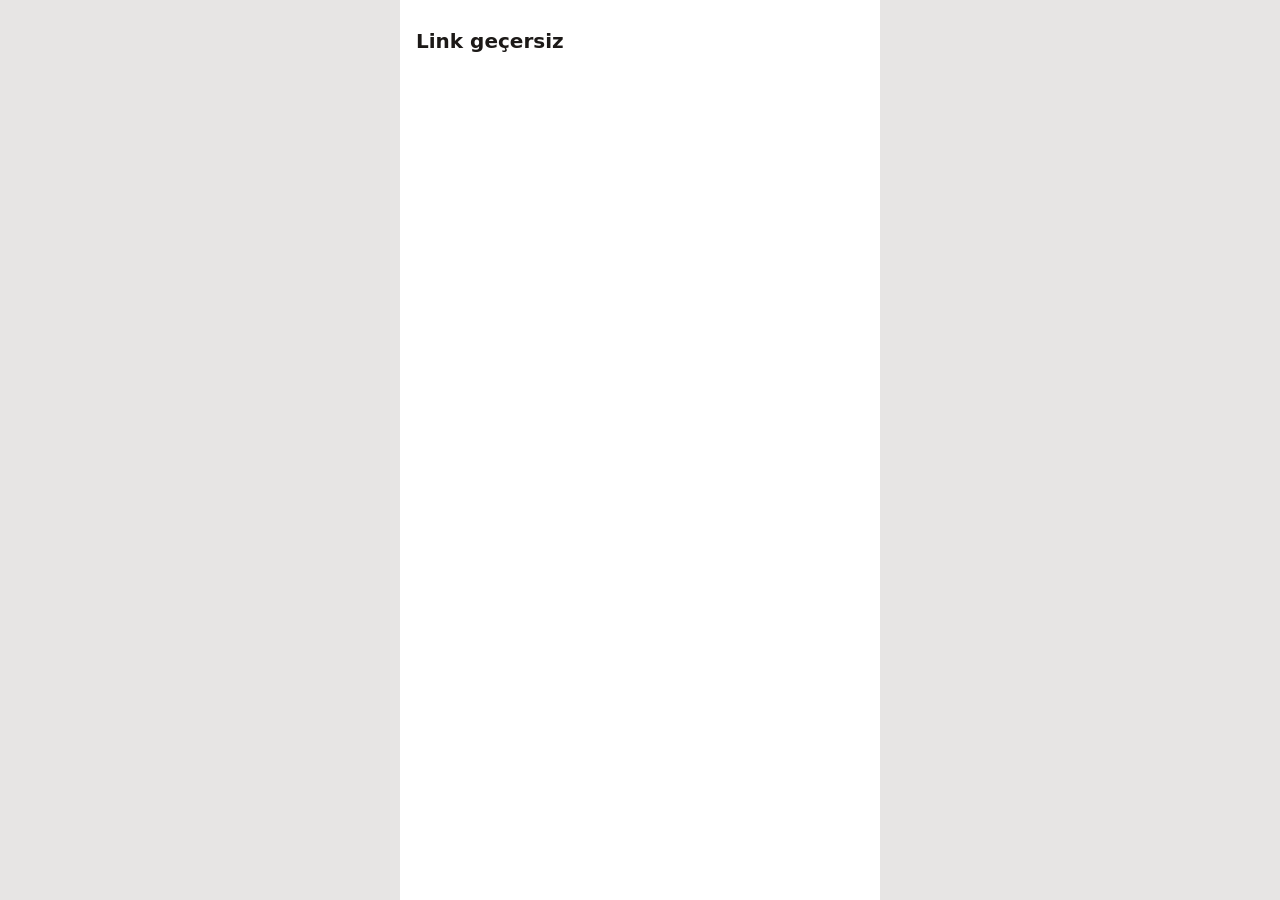
<file: index.html>
<!DOCTYPE html>
<!-- yayin -->
<html lang="tr">
<head>
<meta charset="utf-8">
<meta name="viewport" content="width=device-width, initial-scale=1, viewport-fit=cover">
<meta name="referrer" content="no-referrer">
<meta name="color-scheme" content="light dark">
<meta name="theme-color" content="#ffffff" media="(prefers-color-scheme: light)">
<meta name="theme-color" content="#1c1917" media="(prefers-color-scheme: dark)">
<meta http-equiv="Content-Security-Policy" content="default-src 'none'; script-src 'self'; style-src 'self'; img-src 'self' data:; connect-src https://emmlaxobthlzocqdgdcn.supabase.co; base-uri 'none'; form-action 'none'">
<title>Sipariş formu</title>
<link rel="stylesheet" href="style.css">
</head>
<body>
  <div class="app" id="sayfa">
    <header class="top">
      <h1 class="brand" id="firma">Sipariş formu</h1>
    </header>
    <main>
      <label class="field">
        <span class="field-label">Adınız / işletme adınız *</span>
        <input id="ad" type="text" name="name" autocomplete="name" autocapitalize="words" maxlength="60" required>
      </label>
      <p class="uyari" id="ad-uyari" hidden></p>
      <div class="search">
        <svg viewBox="0 0 24 24" aria-hidden="true" focusable="false">
          <circle cx="10.5" cy="10.5" r="6.25" fill="none" stroke="currentColor" stroke-width="2"></circle>
          <path d="M15.2 15.2L20 20" fill="none" stroke="currentColor" stroke-width="2" stroke-linecap="round"></path>
        </svg>
        <input id="ara" type="text" autocomplete="off" enterkeyhint="search" placeholder="Ürün ara" aria-label="Ürün ara">
      </div>
      <p class="banner" id="guncelleme" hidden>Ürün listesi güncellendi, seçimlerinizi kontrol edin</p>
      <div class="catalog" id="katalog"></div>
      <p class="empty" id="bos" hidden>Eşleşen ürün yok.</p>
      <div class="note">
        <label class="check">
          <input id="not-ekle" type="checkbox">
          <span>Not ekle (isteğe bağlı)</span>
        </label>
        <div class="note-box" id="not-alani" hidden>
          <label class="field">
            <span class="field-label">Sipariş notu</span>
            <textarea id="not" rows="3" maxlength="200"></textarea>
          </label>
          <p class="hint">En fazla 25 kelime ve 200 karakter.</p>
        </div>
        <label class="delivery">
          <span class="delivery-label">Teslim tarihi</span>
          <span class="delivery-day" id="teslim-gun"></span>
          <input id="teslim" type="date" aria-label="Teslim tarihi" autocomplete="off">
        </label>
      </div>
      <p class="fine">Yazdığınız ad ve siparişiniz yalnızca bu işletmeye iletilir. <a class="text-link" href="gizlilik.html">Ayrıntı</a></p>
      <div class="hp" aria-hidden="true">
        <label>Web sitesi<input id="hp" type="text" tabindex="-1" autocomplete="off"></label>
      </div>
    </main>
  </div>
  <div class="bar" id="cubuk">
    <p class="bar-count" id="bar-metin">0 ürün · 0 adet</p>
    <button type="button" id="gonder" disabled>Gönder</button>
  </div>
  <div class="app status-screen" id="durum" hidden>
    <h1 class="brand" id="durum-ad" hidden></h1>
    <p class="status-text" id="durum-metin"></p>
  </div>
  <div class="app status-screen" id="basari" hidden>
    <p class="status-text">Siparişiniz iletildi. İşletme onayladığında sizinle iletişime geçecek.</p>
    <button type="button" id="yeni-siparis">Yeni sipariş</button>
  </div>
  <div class="backdrop" id="perde" hidden></div>
  <div class="sheet" id="ozet" role="dialog" aria-modal="true" aria-labelledby="ozet-baslik" tabindex="-1" hidden>
    <div class="grab" aria-hidden="true"></div>
    <h2 id="ozet-baslik">Sipariş özeti</h2>
    <p class="ozet-ad" id="ozet-ad"></p>
    <p class="uyari" id="ozet-uyari" hidden></p>
    <ul class="lines" id="ozet-kalemler"></ul>
    <div class="sheet-actions">
      <button type="button" id="siparisi-gonder">Siparişi gönder</button>
      <button type="button" id="duzenle">Düzenle</button>
    </div>
  </div>
  <script src="app.js"></script>
</body>
</html>
</file>
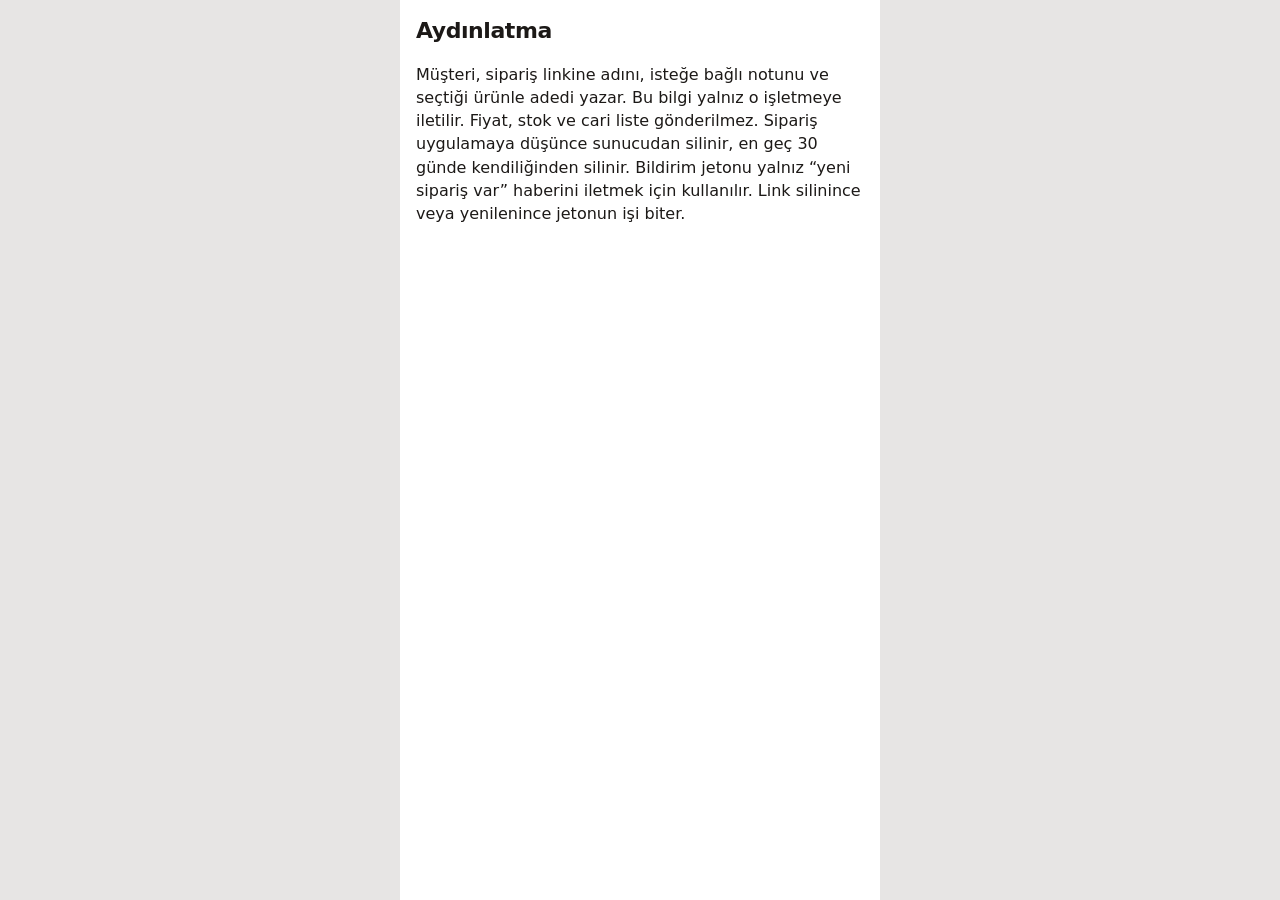
<file: gizlilik.html>
<!DOCTYPE html>
<html lang="tr">
<head>
<meta charset="utf-8">
<meta name="viewport" content="width=device-width, initial-scale=1, viewport-fit=cover">
<meta name="referrer" content="no-referrer">
<meta name="color-scheme" content="light dark">
<meta http-equiv="Content-Security-Policy" content="default-src 'none'; style-src 'self'; img-src 'self' data:; base-uri 'none'; form-action 'none'">
<title>Aydınlatma</title>
<link rel="stylesheet" href="style.css">
</head>
<body>
  <div class="app">
    <main>
      <h1 class="brand">Aydınlatma</h1>
      <p class="privacy">Müşteri, sipariş linkine adını, isteğe bağlı notunu ve seçtiği ürünle adedi yazar. Bu bilgi yalnız o işletmeye iletilir. Fiyat, stok ve cari liste gönderilmez. Sipariş uygulamaya düşünce sunucudan silinir, en geç 30 günde kendiliğinden silinir. Bildirim jetonu yalnız “yeni sipariş var” haberini iletmek için kullanılır. Link silinince veya yenilenince jetonun işi biter.</p>
    </main>
  </div>
</body>
</html>
</file>
<file: style.css>
:root {
  color-scheme: light;
  --stage: #e7e5e4;
  --surface: #ffffff;
  --ink: #1c1917;
  --muted: #78716c;
  --line: #e7e5e4;
  --line-strong: #d6d3d1;
  --fill: #f5f5f4;
  --picked: #faf6ef;
  --accent: #1c1917;
  --on-accent: #ffffff;
  --focus: #b45309;
  --danger: #b91c1c;
  --shadow: 0 -12px 32px rgba(28, 25, 23, 0.1);
}

@media (prefers-color-scheme: dark) {
  :root {
    color-scheme: dark;
    --stage: #0c0a09;
    --surface: #1c1917;
    --ink: #fafaf9;
    --muted: #a8a29e;
    --line: #292524;
    --line-strong: #44403c;
    --fill: #292524;
    --picked: #2c261e;
    --accent: #fafaf9;
    --on-accent: #1c1917;
    --focus: #fdba74;
    --danger: #fca5a5;
    --shadow: 0 -16px 40px rgba(0, 0, 0, 0.45);
  }

  .backdrop { background: rgba(0, 0, 0, 0.62); }
}

*, *::before, *::after { box-sizing: border-box; }
[hidden] { display: none !important; }

html { -webkit-text-size-adjust: 100%; }

body {
  margin: 0;
  min-height: 100dvh;
  background: var(--surface);
  color: var(--ink);
  font-family: system-ui, -apple-system, "Segoe UI", Roboto, "Helvetica Neue", Arial, sans-serif;
  font-size: 16px;
  line-height: 1.4;
}

h1, h2, p, ul { margin: 0; }
ul { padding: 0; list-style: none; }

button, input, textarea {
  font: inherit;
  color: inherit;
}

button {
  cursor: pointer;
  user-select: none;
  -webkit-tap-highlight-color: transparent;
}

button:disabled { cursor: default; }

:focus { outline: none; }
:focus-visible {
  outline: 2px solid var(--focus);
  outline-offset: 2px;
}

::placeholder { color: var(--muted); opacity: 1; }

.app {
  width: min(100%, 480px);
  margin: 0 auto;
  min-height: 100dvh;
  background: var(--surface);
}

.top {
  padding: calc(18px + env(safe-area-inset-top)) 16px 14px;
  border-bottom: 1px solid var(--line);
}

.brand,
.cat-label,
.sub-label,
.product-name,
.line-name,
.ozet-ad,
#ad,
#not {
  unicode-bidi: plaintext;
  overflow-wrap: anywhere;
}

.brand {
  font-size: 1.375rem;
  font-weight: 700;
  letter-spacing: -0.02em;
}

main {
  padding: 16px 16px calc(108px + env(safe-area-inset-bottom));
}

.field { display: flex; flex-direction: column; gap: 8px; }
.field-label { font-size: 0.9375rem; font-weight: 600; }

.field input,
.field textarea,
.search input {
  width: 100%;
  min-height: 48px;
  padding: 12px 14px;
  border: 1px solid var(--line-strong);
  border-radius: 12px;
  background: var(--surface);
  color: var(--ink);
}

.field textarea { min-height: 96px; resize: vertical; }

.uyari { color: var(--danger); font-size: 0.875rem; }
#ozet-uyari { margin-top: 8px; }

.banner {
  margin-top: 12px;
  padding: 12px;
  border-radius: 12px;
  background: var(--picked);
}

.note {
  margin-top: 8px;
  padding-top: 4px;
  border-top: 1px solid var(--line);
}

.check {
  display: flex;
  align-items: center;
  gap: 12px;
  min-height: 48px;
  cursor: pointer;
}

.check input {
  width: 22px;
  height: 22px;
  margin: 0;
  accent-color: var(--accent);
}

.note-box {
  display: flex;
  flex-direction: column;
  gap: 6px;
  padding-bottom: 8px;
}

.delivery {
  position: relative;
  display: flex;
  align-items: center;
  justify-content: space-between;
  gap: 12px;
  min-height: 48px;
  margin-top: 4px;
  border-radius: 12px;
  cursor: pointer;
}

.delivery-label,
.delivery-day {
  font-weight: 600;
  unicode-bidi: plaintext;
  pointer-events: none;
}

.delivery-day { font-variant-numeric: tabular-nums; }

.delivery input {
  position: absolute;
  z-index: 1;
  inset: 0;
  width: 100%;
  height: 100%;
  margin: 0;
  padding: 0;
  border: 0;
  background: transparent;
  color: transparent;
  caret-color: transparent;
  cursor: pointer;
}

.delivery input::-webkit-calendar-picker-indicator {
  position: absolute;
  inset: 0;
  width: 100%;
  height: 100%;
  margin: 0;
  padding: 0;
  cursor: pointer;
  opacity: 0;
}

.delivery input:focus { outline: none; }

.delivery:focus-within {
  outline: 2px solid var(--focus);
  outline-offset: 2px;
}

.hint { color: var(--muted); font-size: 0.8125rem; }

.hp {
  position: absolute;
  left: -10000px;
  width: 1px;
  height: 1px;
  overflow: hidden;
}

.search { position: relative; margin-top: 12px; }

.search svg {
  position: absolute;
  left: 14px;
  top: 50%;
  width: 20px;
  height: 20px;
  transform: translateY(-50%);
  color: var(--muted);
  pointer-events: none;
}

.search input { padding-left: 44px; }

.catalog { margin-top: 16px; }

.cat {
  border: 1px solid var(--line);
  border-radius: 14px;
  overflow: hidden;
}

.cat + .cat { margin-top: 10px; }

.cat-toggle,
.sub-toggle {
  display: flex;
  align-items: center;
  gap: 10px;
  width: 100%;
  min-height: 48px;
  padding: 8px 12px;
  border: 0;
  background: transparent;
  font-weight: 600;
  text-align: left;
}

.sub-toggle {
  min-height: 44px;
  padding: 8px;
  border-radius: 10px;
  font-size: 0.9375rem;
}

.chev {
  width: 1.25rem;
  flex: none;
  color: var(--muted);
  font-size: 0.8rem;
  text-align: center;
}

.cat-body { padding: 0 8px 8px; }
.sub-body { padding: 0 0 4px 18px; }
.loose { margin-top: 4px; }
.sub + .loose { margin-top: 8px; }

.product { padding: 8px; border-radius: 12px; }
.product + .product { margin-top: 2px; }
.product.is-on { background: var(--picked); }

.product-name {
  margin: 0 0 8px;
  line-height: 1.35;
}

.stepper {
  display: flex;
  align-items: center;
  justify-content: flex-end;
  gap: 8px;
}

.step {
  display: inline-flex;
  align-items: center;
  justify-content: center;
  width: 44px;
  height: 44px;
  padding: 0;
  border: 1px solid var(--line-strong);
  border-radius: 12px;
  background: var(--fill);
  font-size: 1.25rem;
  line-height: 1;
}

.step:disabled { opacity: 0.35; }

.qty {
  width: 3.5rem;
  min-width: 44px;
  min-height: 44px;
  padding: 0 4px;
  border: 1px solid var(--line-strong);
  border-radius: 12px;
  background: var(--surface);
  color: var(--ink);
  font-variant-numeric: tabular-nums;
  text-align: center;
}

.empty,
.fine {
  color: var(--muted);
  font-size: 0.8125rem;
}

.empty { margin-top: 20px; text-align: center; }
.fine {
  display: flex;
  flex-wrap: wrap;
  align-items: center;
  gap: 2px 6px;
  margin-top: 16px;
  line-height: 1.45;
}
.text-link {
  display: inline-flex;
  align-items: center;
  justify-content: center;
  min-width: 44px;
  min-height: 44px;
  padding: 0 8px;
  color: inherit;
  font-size: 0.8125rem;
}
.privacy { margin-top: 16px; line-height: 1.45; }

.bar {
  position: fixed;
  z-index: 20;
  left: 50%;
  bottom: 0;
  display: flex;
  align-items: center;
  justify-content: space-between;
  gap: 12px;
  width: min(100%, 480px);
  min-height: 48px;
  padding: 12px 16px calc(12px + env(safe-area-inset-bottom));
  transform: translateX(-50%);
  border-top: 1px solid var(--line);
  background: var(--surface);
  box-shadow: var(--shadow);
}

#gonder,
#siparisi-gonder,
#duzenle,
#yeni-siparis {
  min-height: 48px;
  border-radius: 12px;
  font-weight: 600;
}

#gonder,
#siparisi-gonder,
#yeni-siparis {
  border: 0;
  background: var(--accent);
  color: var(--on-accent);
}

#gonder {
  min-width: 7.5rem;
  padding: 0 18px;
}

#gonder:disabled,
#siparisi-gonder:disabled { opacity: 0.4; }

#yeni-siparis { width: 100%; margin-top: 20px; }

#duzenle {
  border: 1px solid var(--line-strong);
  background: transparent;
  color: var(--ink);
}

.bar-count {
  font-weight: 600;
  font-variant-numeric: tabular-nums;
}

.frame-block { margin: 24px 16px; }

body.sheet-open { overflow: hidden; }

.backdrop {
  position: fixed;
  z-index: 30;
  inset: 0;
  background: rgba(28, 25, 23, 0.4);
}

.sheet {
  position: fixed;
  z-index: 40;
  left: 50%;
  bottom: 0;
  width: min(100%, 480px);
  max-height: min(32rem, 78dvh);
  overflow: auto;
  padding: 8px 16px calc(16px + env(safe-area-inset-bottom));
  transform: translateX(-50%);
  border-radius: 20px 20px 0 0;
  background: var(--surface);
  color: var(--ink);
  box-shadow: var(--shadow);
}

.grab {
  width: 40px;
  height: 4px;
  margin: 4px auto 12px;
  border-radius: 999px;
  background: var(--line-strong);
}

#ozet-baslik {
  color: var(--muted);
  font-size: 0.8125rem;
  font-weight: 600;
}

.ozet-ad {
  margin-top: 4px;
  font-size: 1.25rem;
  font-weight: 700;
  letter-spacing: -0.02em;
}

.lines { margin-top: 12px; }

.lines li {
  display: flex;
  align-items: center;
  justify-content: space-between;
  gap: 12px;
  min-height: 48px;
  border-top: 1px solid var(--line);
}

.line-qty {
  display: inline-flex;
  flex: none;
  align-items: center;
  justify-content: flex-end;
  min-width: 4.5rem;
  min-height: 44px;
  font-weight: 600;
  font-variant-numeric: tabular-nums;
}

.sheet-actions {
  display: flex;
  flex-direction: column;
  gap: 8px;
  margin-top: 16px;
}

.status-screen {
  padding: calc(28px + env(safe-area-inset-top)) 16px 24px;
}

.status-text {
  font-size: 1.25rem;
  font-weight: 700;
  line-height: 1.35;
}

#durum-ad { margin-bottom: 12px; }

@media (min-width: 520px) {
  body { background: var(--stage); }
  .app { box-shadow: 0 0 0 1px var(--line); }
}
</file>
